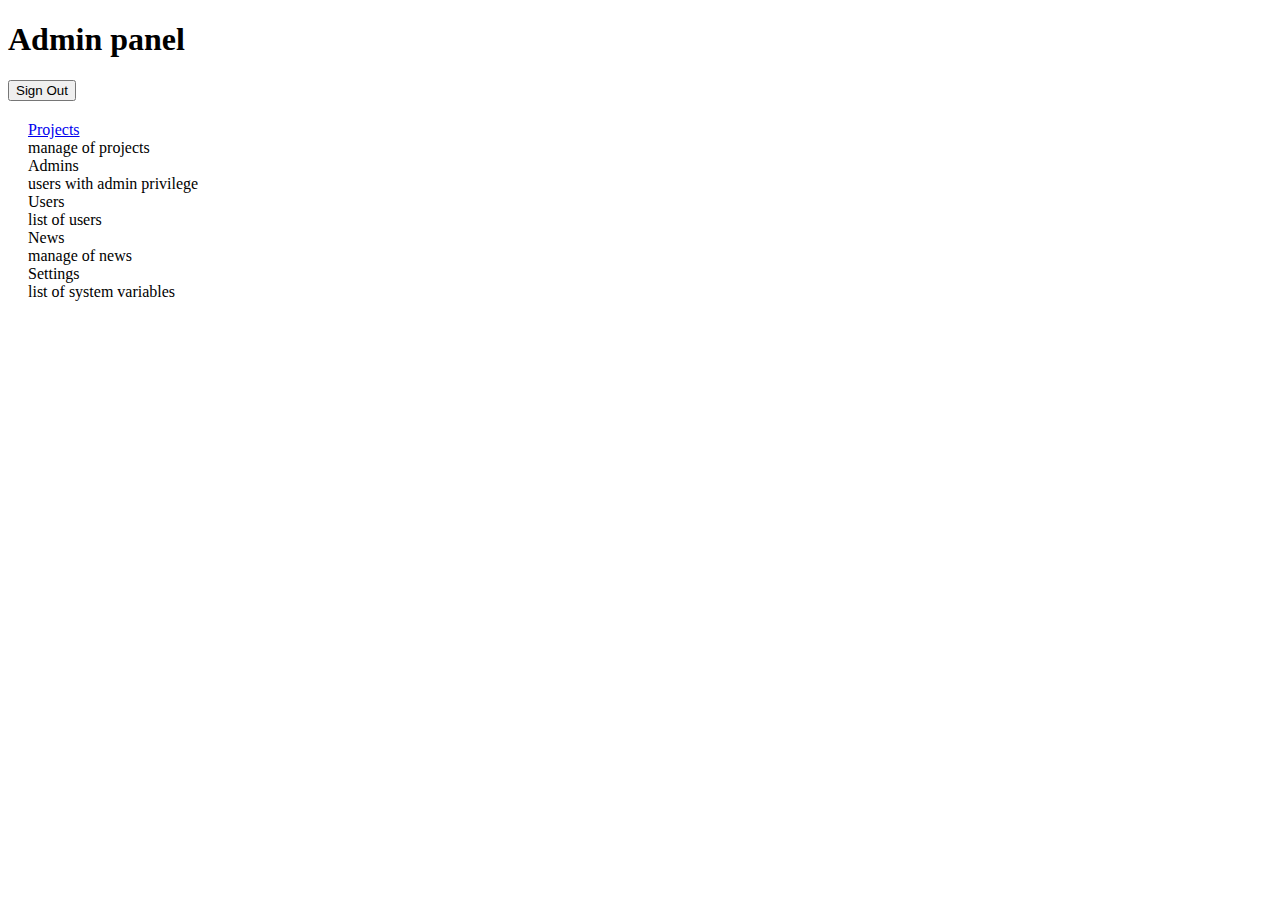
<file: src/main/resources/templates/admin/index.html>
<!DOCTYPE html>
<html lang="en" th:replace="~{layout :: layout(~{::body}, ~{::title})}" xmlns:th="http://www.thymeleaf.org">
    <head>
        <meta charset="UTF-8">
        <title>Admin</title>
    </head>
    <body>
        <h1>Admin panel</h1>

        <form th:action="@{/logout}" method="post">
            <input class="like" type="submit" value="Sign Out"/>
        </form>

        <div class="videos" style="padding: 20px 20px">
            <div class="video anim" style="--delay: .4s">
                <div class="video-name"><a class="discover" href="/admin/projects">Projects</a></div>
                <div class="video-view">manage of projects</div>
            </div>

            <div class="video anim" style="--delay: .5s">
                <div class="video-name">Admins</div>
                <div class="video-view">users with admin privilege</div>
            </div>

            <div class="video anim" style="--delay: .6s">
                <div class="video-name">Users</div>
                <div class="video-view">list of users</div>
            </div>

            <div class="video anim" style="--delay: .6s">
                <div class="video-name">News</div>
                <div class="video-view">manage of news</div>
            </div>

            <div class="video anim" style="--delay: .7s">
                <div class="video-name">Settings</div>
                <div class="video-view">list of system variables</div>
            </div>
        </div>
    </body>
</html>
</file>
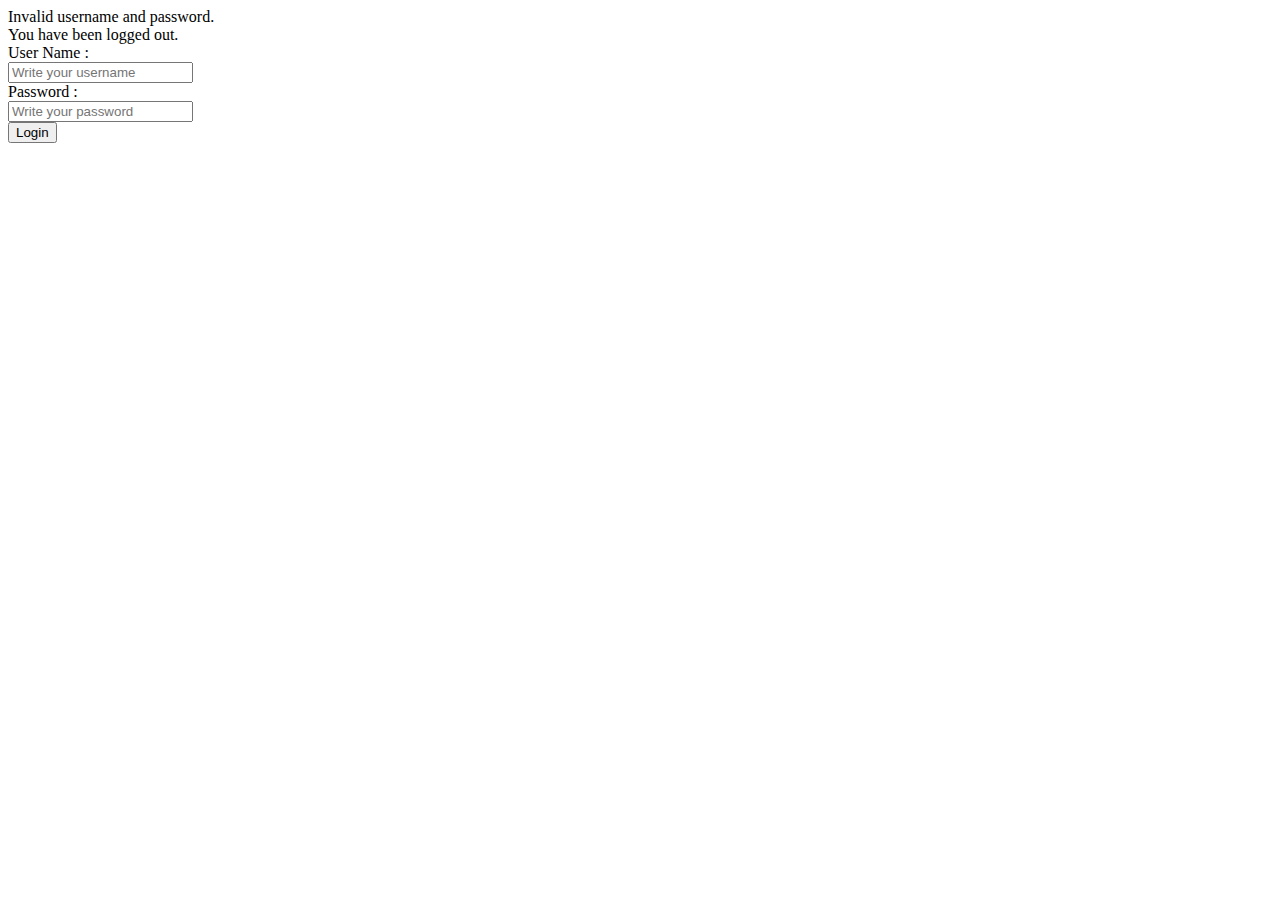
<file: src/main/resources/templates/login.html>
<!DOCTYPE html>
<html lang="en" th:replace="~{layout :: layout(~{::body}, ~{::title})}" xmlns:th="http://www.thymeleaf.org">
    <head>
        <title>Spring Security Example</title>
    </head>
    <body>
        <div class="main-container">
            <div class="main-header anim" style="--delay: 0s">
                <div th:if="${param.error}">
                    Invalid username and password.
                </div>
                <div th:if="${param.logout}">
                    You have been logged out.
                </div>
            </div>
            <div class="main-blogs">
                <div class="main-blog anim" style="--delay: .1s">
                    <form th:action="@{/login}" method="post">
                        <div class="video-detail">
                            <div class="chat video-content">
                                <div class="video-p-title anim" style="--delay: .2s">
                                    <label for="username">User Name :</label>
                                </div>
                                <div class="chat-footer anim" style="--delay: .1s">
                                    <input placeholder="Write your username" id="username" name="username">
                                </div>
                                <div class="video-p-title anim" style="--delay: .2s">
                                    <label for="password">Password :</label>
                                </div>
                                <div class="chat-footer anim" style="--delay: .1s">
                                    <input placeholder="Write your password" type="password" id="password" name="password">
                                </div>

                                <div><input class="like" type="submit" value="Login"/></div>
                            </div>
                        </div>
                    </form>
                </div>
            </div>
        </div>
    </body>
</html>
</file>
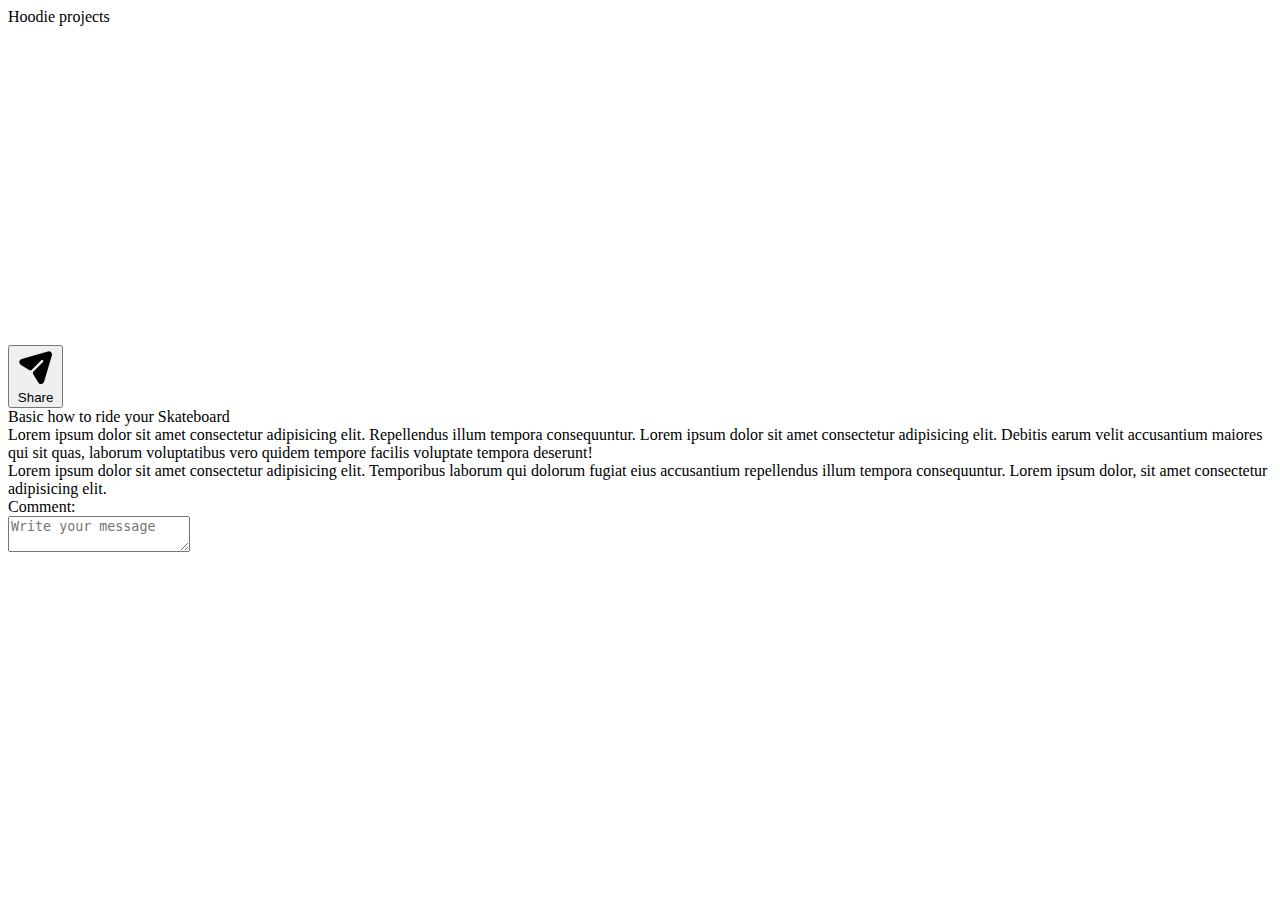
<file: src/main/resources/templates/projects.html>
<!DOCTYPE html>
<html lang="en" th:replace="~{layout :: layout(~{::body}, ~{::title})}" xmlns:th="http://www.thymeleaf.org">
<head>
    <meta charset="UTF-8">
    <title>Our projects</title>
</head>
  <body>
    <div class="header">
      <div class="user-settings"></div>
    </div>
    <div class="main-container">
      <div class="main-header anim" style="--delay: 0s">Hoodie projects</div>
      <div class="stream-area">
        <div class="video-stream">
            <iframe width="560" height="315" src="https://www.youtube.com/embed/HxJT2z_MavI" title="YouTube video player"
                    frameborder="0" allow="accelerometer; clipboard-write; encrypted-media; gyroscope;" allowfullscreen></iframe>
          <div class="video-detail">
            <div class="video-content">
              <div class="video-p-wrapper anim" style="--delay: .1s">
<!--                <div class="author-img__wrapper video-author video-p">-->
<!--                  <svg viewBox="0 0 24 24" fill="none" stroke="currentColor" stroke-width="3" stroke-linecap="round" stroke-linejoin="round" class="feather feather-check">-->
<!--                    <path d="M20 6L9 17l-5-5" />-->
<!--                  </svg>-->
<!--&lt;!&ndash;                  <img class="author-img" src="" />&ndash;&gt;-->
<!--                </div>-->
<!--                <div class="video-p-detail">-->
<!--                  <div class="video-p-name"></div>-->
<!--                  <div class="video-p-sub"></div>-->
<!--                </div>-->
                <div class="button-wrapper">
                  <button class="like">
                    <svg viewBox="0 0 24 24" fill="currentColor" xmlns="http://www.w3.org/2000/svg">
                      <path d="M21.435 2.582a1.933 1.933 0 00-1.93-.503L3.408 6.759a1.92 1.92 0 00-1.384 1.522c-.142.75.355 1.704 1.003 2.102l5.033 3.094a1.304 1.304 0 001.61-.194l5.763-5.799a.734.734 0 011.06 0c.29.292.29.765 0 1.067l-5.773 5.8c-.428.43-.508 1.1-.193 1.62l3.075 5.083c.36.604.98.946 1.66.946.08 0 .17 0 .251-.01.78-.1 1.4-.634 1.63-1.39l4.773-16.075c.21-.685.02-1.43-.48-1.943z" />
                    </svg>
                    Share
                  </button>
                </div>
              </div>
              <div class="video-p-title anim" style="--delay: .2s">Basic how to ride your Skateboard</div>
              <div class="video-p-subtitle anim" style="--delay: .3s">Lorem ipsum dolor sit amet consectetur adipisicing elit. Repellendus illum tempora consequuntur. Lorem ipsum dolor sit amet consectetur adipisicing elit. Debitis earum velit accusantium maiores qui sit quas, laborum voluptatibus vero quidem tempore facilis voluptate tempora deserunt! </div>
              <div class="video-p-subtitle anim" style="--delay: .4s">Lorem ipsum dolor sit amet consectetur adipisicing elit. Temporibus laborum qui dolorum fugiat eius accusantium repellendus illum tempora consequuntur. Lorem ipsum dolor, sit amet consectetur adipisicing elit.</div>
            </div>
          </div>
        </div>
        <div class="video-detail">
          <div class="chat video-content">
            <div class="video-p-title anim" style="--delay: .2s">
              <label for="comment">Comment:</label>
            </div>
            <div class="chat-footer anim" style="--delay: .1s">
                <textarea placeholder="Write your message" id="comment"></textarea>
<!--              <input type="text" placeholder="Write your message" id="comment">-->
            </div>
          </div>
<!--          <div class="chat-vid__container">-->
<!--            <div class="chat-vid__title anim" style="&#45;&#45;delay: .3s">Previous comments</div>-->
<!--            <div class="chat-vid anim" style="&#45;&#45;delay: .4s">-->
<!--              <div class="chat-vid__wrapper">-->
<!--&lt;!&ndash;                <img class="chat-vid__img" src="" />&ndash;&gt;-->
<!--                <div class="chat-vid__content">-->
<!--                  <div class="chat-vid__name"></div>-->
<!--                  <div class="chat-vid__by"></div>-->
<!--                  <div class="chat-vid__info"><span class="seperate"></span></div>-->
<!--                </div>-->
<!--              </div>-->
<!--            </div>-->
<!--            <div class="chat-vid__button anim" style="&#45;&#45;delay: .6s">See all previous comments</div>-->
<!--          </div>-->
        </div>
      </div>
    </div>
  </body>
</html>
</file>
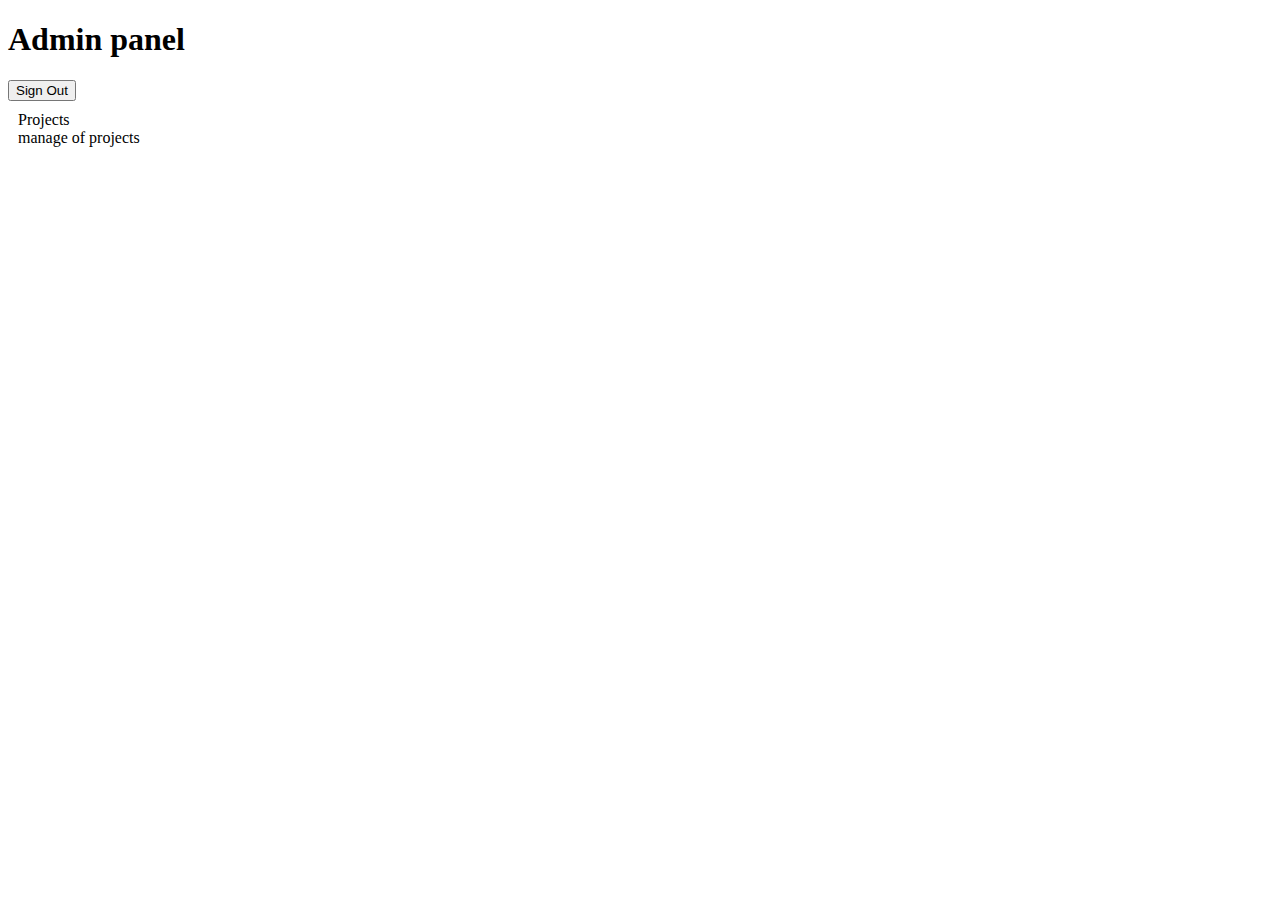
<file: src/main/resources/templates/admin/projects.html>
<!DOCTYPE html>
<html lang="en" th:replace="~{layout :: layout(~{::body}, ~{::title})}" xmlns:th="http://www.thymeleaf.org">
    <head>
        <meta charset="UTF-8">
        <title>Admin</title>
    </head>
    <body>
        <h1>Admin panel</h1>

        <form th:action="@{/logout}" method="post">
            <input class="like" type="submit" value="Sign Out"/>
        </form>

        <div class="videos" style="margin: 10px">
            <div class="video anim" style="--delay: .4s">
                <div class="video-name">Projects</div>
                <div class="video-view">manage of projects</div>
            </div>
        </div>
    </body>
</html>
</file>
